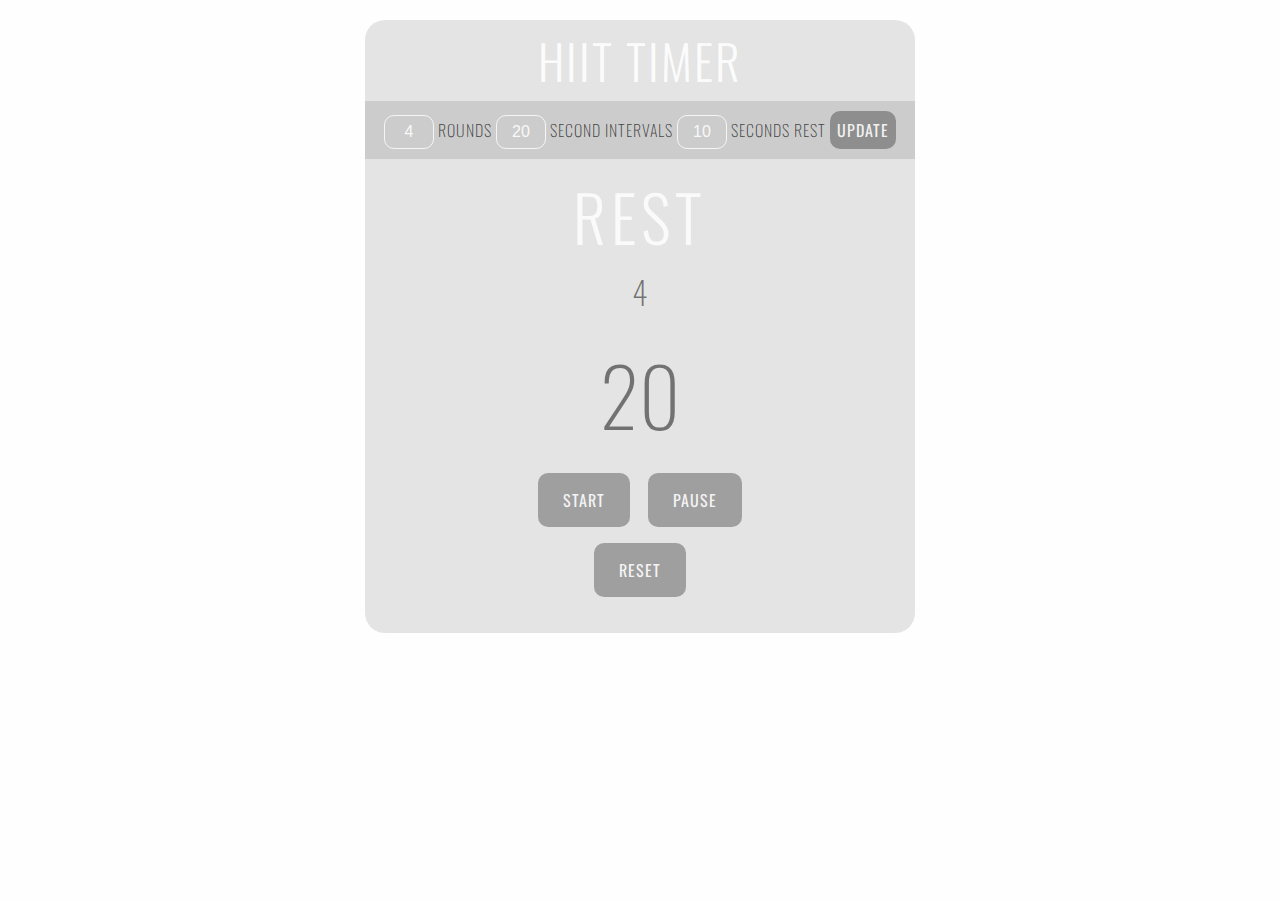
<file: index.html>
<html>

<head>
    <meta charset="utf-8">
    <meta http-equiv="X-UA-Compatible" content="IE=edge">
    <meta name="viewport" content="width=device-width, initial-scale=1">
    <title>HIIT Timer</title>
    <link href='https://fonts.googleapis.com/css?family=Oswald:300' rel='stylesheet' type='text/css'>
    <link href="style.css" rel="stylesheet" type="text/css">

</head>

<body>

    <div id="app">

        <h2>HIIT Timer</h2>

        <p class="controls">
            <input type="text" id="roundsCount" value="4" /> rounds
            <input type="text" id="intervalTime" value="20" /> second intervals
            <input type="text" id="breakTime" value="10" /> seconds rest
            <button id="settings">Update</button>
        </p>

        <h1 id="status">Rest</h1>

        <p class="m-large">
            <span id="round">4</span>
        </p>

        <p class="large">
            <span id="sec">20</span>
        </p>

        <p>
            <button id="start">Start</button>
            &nbsp;&nbsp;&nbsp;&nbsp;
            <button id="pause">Pause</button>
        </p>
        <p>
            <button id="reset">Reset</button>
        </p>

    </div>

    <script src="https://ajax.googleapis.com/ajax/libs/jquery/2.2.0/jquery.min.js"></script>
    <script src="script.js"></script>
</body>

</html>
</file>
<file: style.css>
body {
	font-family: 'Oswald', 'Helvetica Neue', arial;
	font-weight: 100;
	text-align: center;
	text-transform: uppercase;
	width: 100%;
	margin: 0;
	color: rgba(0,0,0,.7);
	background: #fefefe;
}

h2 {
	letter-spacing: 2px;
	padding: 5px;
	color: rgba(255,255,255,.9);
	font-size: 3em;
	margin: 0;
	font-weight: 300;
	text-transform: uppercase;
}

p.controls {
	background: rgba(0,0,0,.1);
	padding: 10px 5px;
	margin: 0;
	letter-spacing: 1px;
}

p.controls button {
	padding: 7px;
}

input {
	background: none;
	border: 1px solid rgba(255,255,255,.8);
	padding: 7px;
	width: 50px;
	text-align: center;
}

.clear {
	clear: both;
}

div#app {
	background: rgba(0,0,0,.1);
	width: 550px;
	margin: 0 auto;
	margin-top: 20px;
	padding-bottom: 20px;
	border-radius: 20px;
}

h1 {
	font-family: 'Oswald', 'Helvetica Neue', arial;
	font-weight: 300;
	font-size: 4em;
	letter-spacing: 5px;
	color: rgba(255,255,255,.8);
	margin: 10px 0 -15px 0;
}

p.m-large {
	font-size: 2em;
	font-family: 'Oswald', 'Helvetica Neue', arial;
	color: rgba(0,0,0,.5);
	margin: 20px;
}

p.large {
	font-size: 5em;
	font-family: 'Oswald', 'Helvetica Neue', arial;
	color: rgba(0,0,0,.5);
	margin: 20px;
}

button, input {
	color: rgba(255,255,255,.9);
	font-size: 1em;
	border-radius: 10px;
}

button {
	padding: 15px 25px;
	border: none;
	background: rgba(0,0,0,.3);
	letter-spacing: 1px;
	font-family: 'Oswald', 'Helvetica Neue', arial;
	text-transform: uppercase;
}

button:hover {
	cursor: pointer;
	background: rgba(0,0,0,.15);
}

@media (max-width: 767px) {

	div#app {
		width: 95%;
		height: 93vh;
	}

	p#title {
		float: none;
		text-align: center;
		border-bottom: 1px solid rgba(255,255,255,.9);
		margin-bottom: 20px;
	}

	p#time {
		float: none;
		text-align: center;
	}

	p#time input {
		padding: 5px 5px;
		font-size: .8em;
	}

	p#time button {
		padding: 2px 20px;
	}

	h1, p.large {
		margin: 0;
	}

	p.large {
		font-size: 4em;
	}
}
</file>
